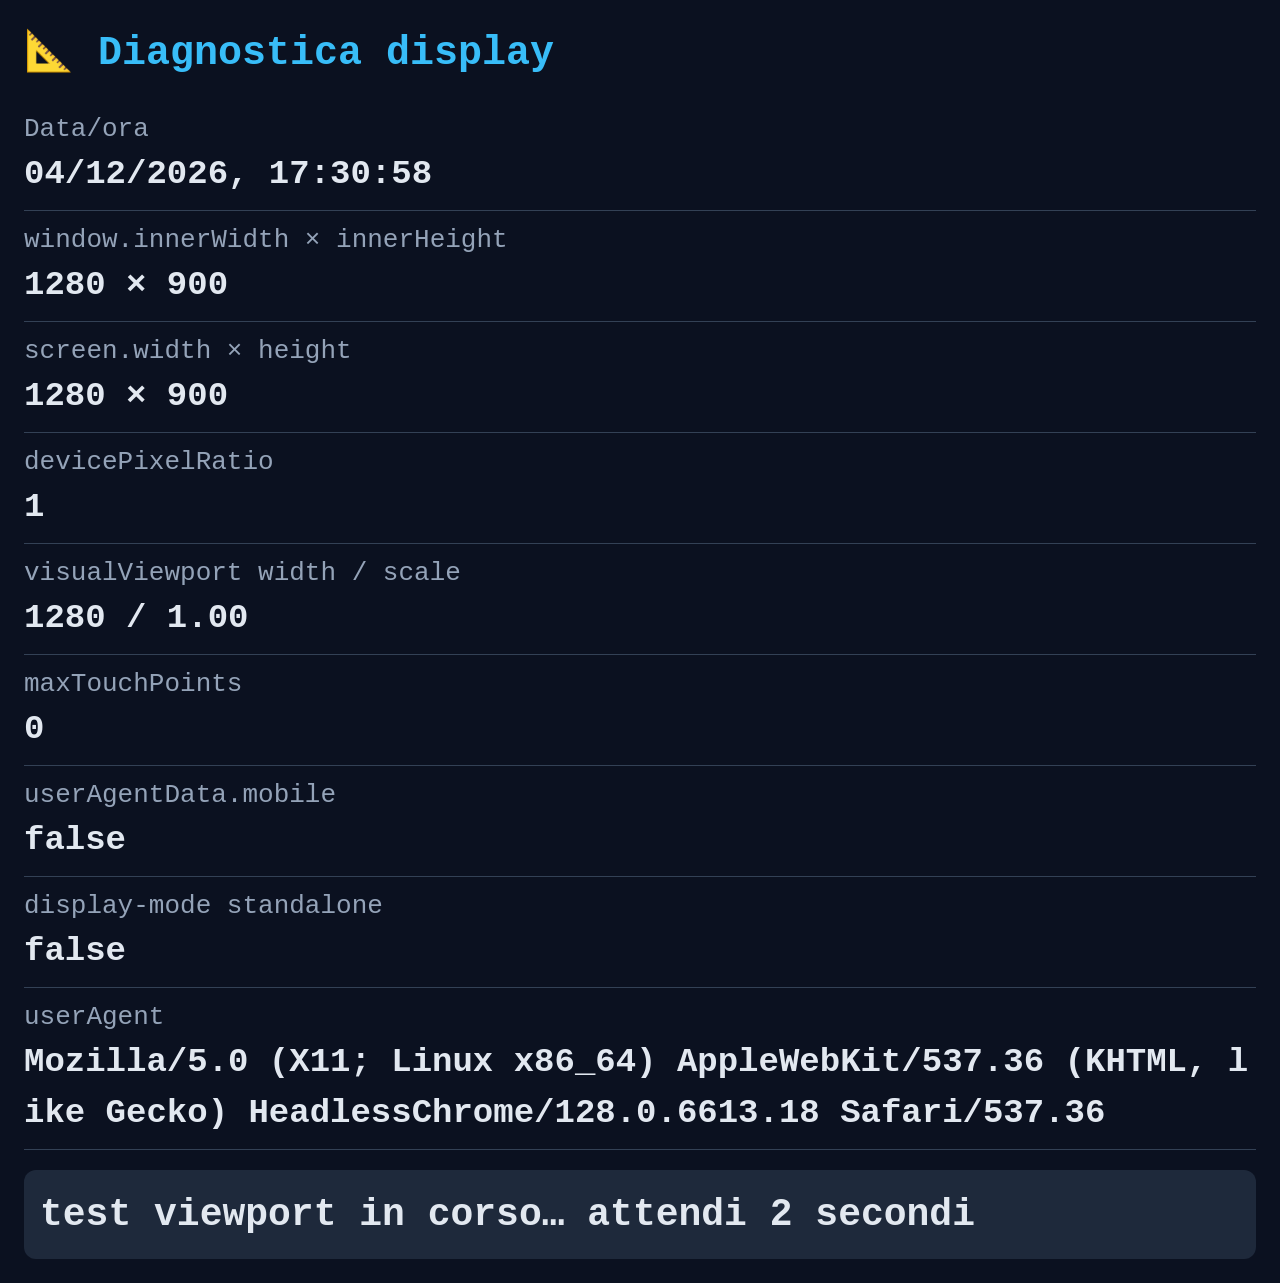
<file: diag.html>
<!DOCTYPE html>
<html lang="it">
<head>
<meta charset="UTF-8">
<meta name="viewport" content="width=device-width, initial-scale=1.0" id="vp">
<title>Diagnostica display</title>
<style>
  /* Font enormi apposta: leggibili anche se il viewport fosse da desktop */
  body { font-family: monospace; background:#0b1120; color:#e2e8f0;
         font-size:34px; line-height:1.5; margin:0; padding:24px; }
  h1 { font-size:40px; color:#38bdf8; margin:0 0 16px; }
  .r { border-bottom:1px solid #334155; padding:10px 0; word-break:break-all; }
  .k { color:#94a3b8; font-size:26px; }
  .v { font-weight:bold; }
  #esito { margin-top:20px; padding:16px; border-radius:12px;
           background:#1e293b; font-size:38px; font-weight:bold; }
  .ok { color:#22c55e; } .no { color:#ef4444; }
</style>
</head>
<body>
<h1>📐 Diagnostica display</h1>
<div id="out">misuro…</div>
<div id="esito">test viewport in corso… attendi 2 secondi</div>
<script>
function riga(k, v){ return '<div class="r"><div class="k">'+k+'</div><div class="v">'+v+'</div></div>'; }
function misura(){
  var vv = window.visualViewport;
  var out = '';
  out += riga('Data/ora', new Date().toLocaleString('it-IT'));
  out += riga('window.innerWidth × innerHeight', window.innerWidth+' × '+window.innerHeight);
  out += riga('screen.width × height', screen.width+' × '+screen.height);
  out += riga('devicePixelRatio', window.devicePixelRatio);
  out += riga('visualViewport width / scale', vv ? (Math.round(vv.width)+' / '+vv.scale.toFixed(2)) : 'n.d.');
  out += riga('maxTouchPoints', navigator.maxTouchPoints);
  out += riga('userAgentData.mobile', (navigator.userAgentData ? navigator.userAgentData.mobile : 'n.d.'));
  out += riga('display-mode standalone', window.matchMedia('(display-mode: standalone)').matches);
  out += riga('userAgent', navigator.userAgent);
  document.getElementById('out').innerHTML = out;
}
misura();
window.addEventListener('resize', misura);

/* TEST DAL VIVO: il meta viewport viene onorato?
   Scrivo width=430 e dopo 1,5s leggo cosa è successo davvero. */
var primaW = window.innerWidth;
setTimeout(function(){
  document.getElementById('vp').setAttribute('content','width=430, initial-scale=' + (screen.width/430).toFixed(2));
  setTimeout(function(){
    var dopoW = window.innerWidth;
    var vv = window.visualViewport;
    var onorato = dopoW <= 500;
    document.getElementById('esito').innerHTML =
      'TEST META VIEWPORT<br>' +
      'prima: innerWidth = ' + primaW + '<br>' +
      'dopo "width=430": innerWidth = ' + dopoW +
      (vv ? ' · scala = ' + vv.scale.toFixed(2) : '') + '<br>' +
      (onorato
        ? '<span class="ok">✔ META ONORATO — il fix viewport può funzionare</span>'
        : '<span class="no">✘ META IGNORATO — modalità sito desktop attiva nel browser</span>');
    misura();
  }, 1500);
}, 500);
</script>
</body>
</html>
</file>
